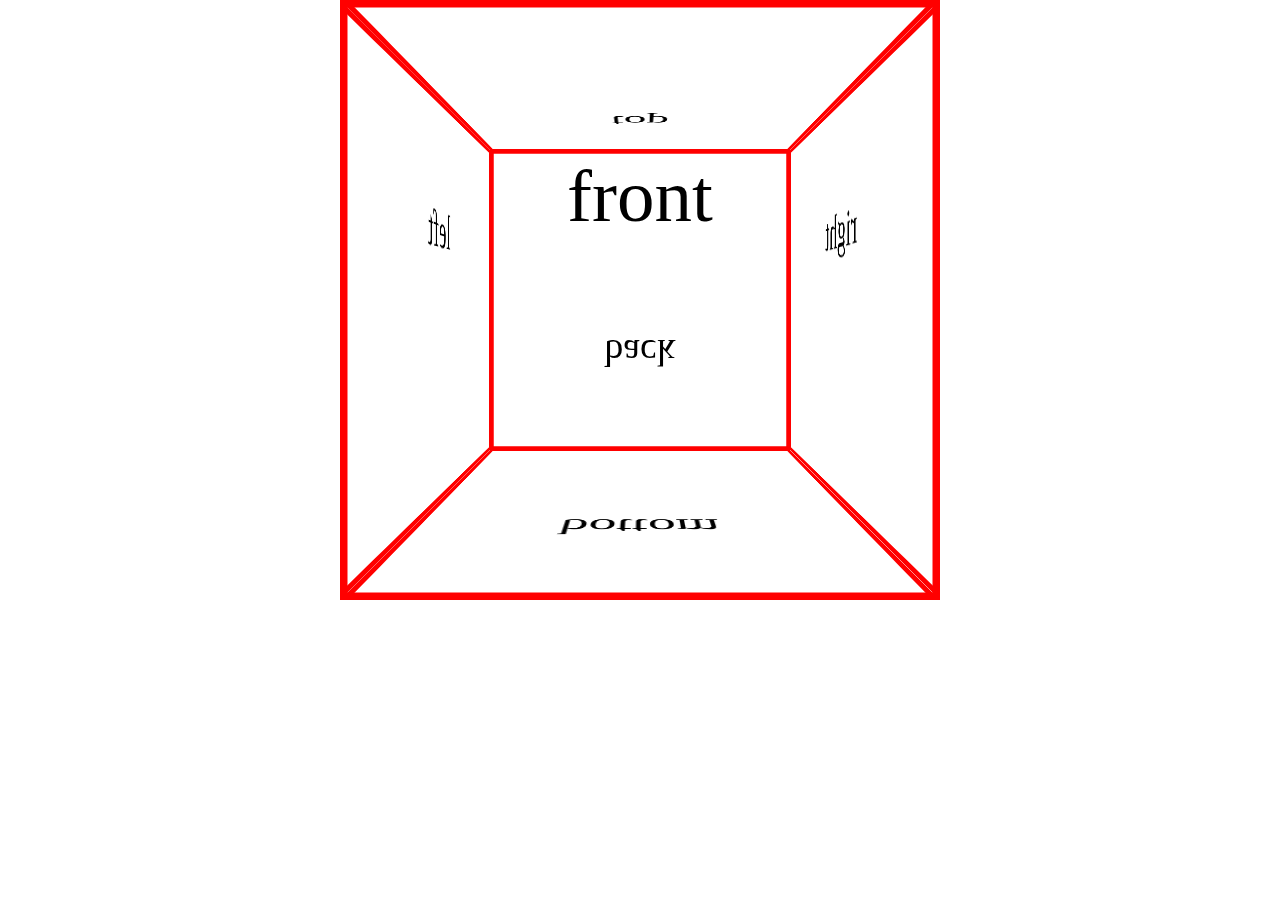
<file: hw6/index.html>
<!DOCTYPE html>
<html lang="en">
<head>
    <meta charset="UTF-8">
    <meta name="viewport" content="width=device-width, initial-scale=1.0">
    <title>Document</title>
    <link rel="stylesheet" href="reset.css">
    <link rel="stylesheet" href="main.css">
</head>
<body>
   <div class="container">
       <div class="cube">
           <div class="side front">front</div>
           <div class="side back">back</div>
           <div class="side right">right</div>
           <div class="side left">left</div>
           <div class="side top">top</div>
           <div class="side bottom">bottom</div>
       </div>
   </div>
</body>
</html>
</file>
<file: hw6/main.css>
* {
    box-sizing: border-box;
}

.container {
    position: relative;
    width: 400px;
    height: 400px;
    margin: 100px auto;
    perspective: 600px;
}

.cube{
    width: 400px;
    height: 400px;
    transform-style: preserve-3d;
}

.side {
    position: absolute;
    width: 400px;
    height: 400px;  
    border: 5px solid red;
    color: #000;
    font-size: 50px;
    text-align: center;
    padding-top: 100px;
}

.front {
    transform: translateZ(200px)
}

.back {
    transform: rotateX(180deg) translateZ(200px);
}

.right {
    transform: rotateY(90deg) translateZ(200px);
}

.left {
    transform: rotateY(-90deg) translateZ(200px);
}

.top {
    transform: rotateX(90deg) translateZ(200px);
}

.bottom {
    transform: rotateX(-90deg) translateZ(200px);
}
</file>
